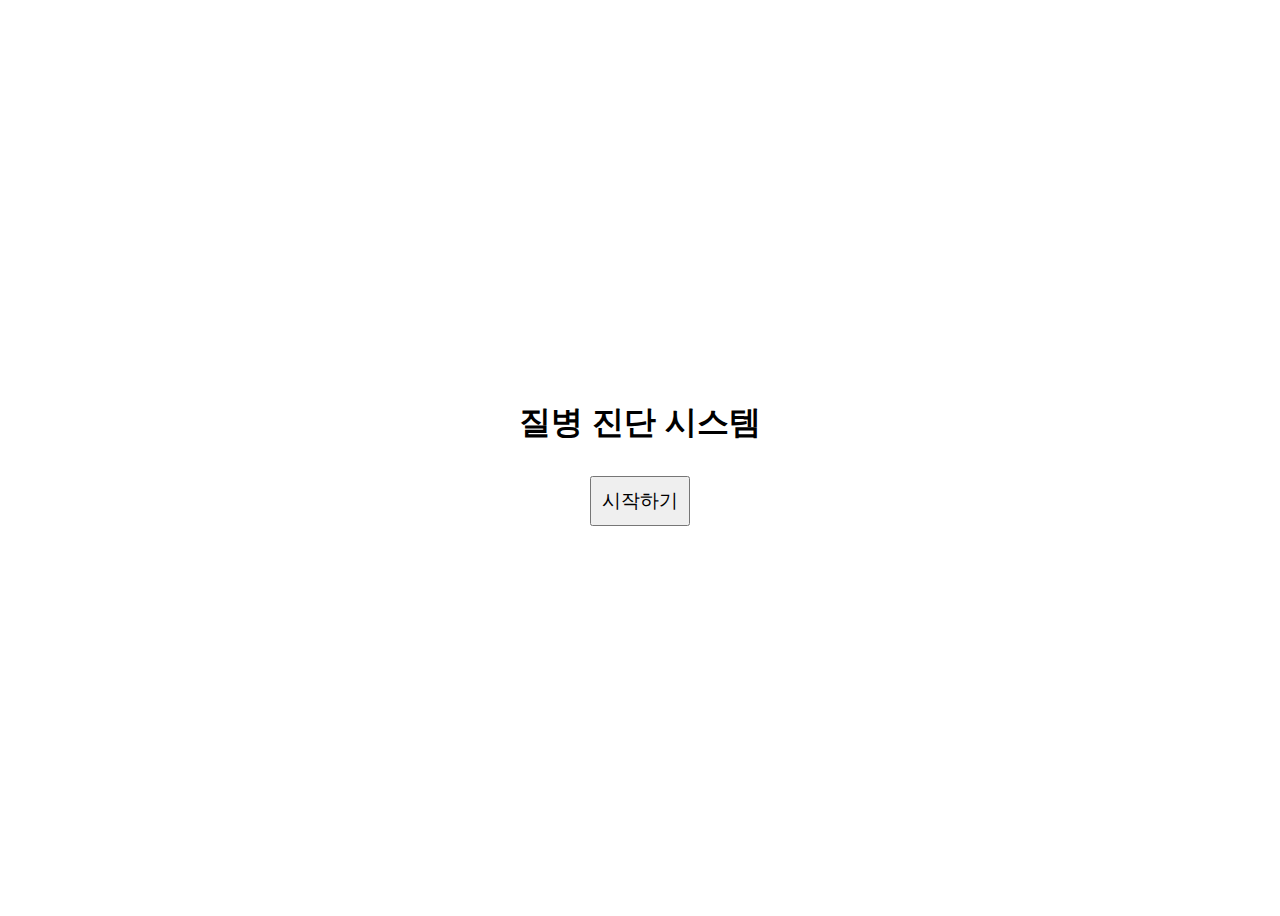
<file: index.html>
<!DOCTYPE html>
<html lang="ko">
<head>
    <meta charset="UTF-8">
    <title>질병 진단 사이트</title>
    <link rel="stylesheet" href="style.css">
</head>
<body>
    <h1>질병 진단 시스템</h1>
    <a href="select.html"><button>시작하기</button></a>
</body>
</html>
</file>
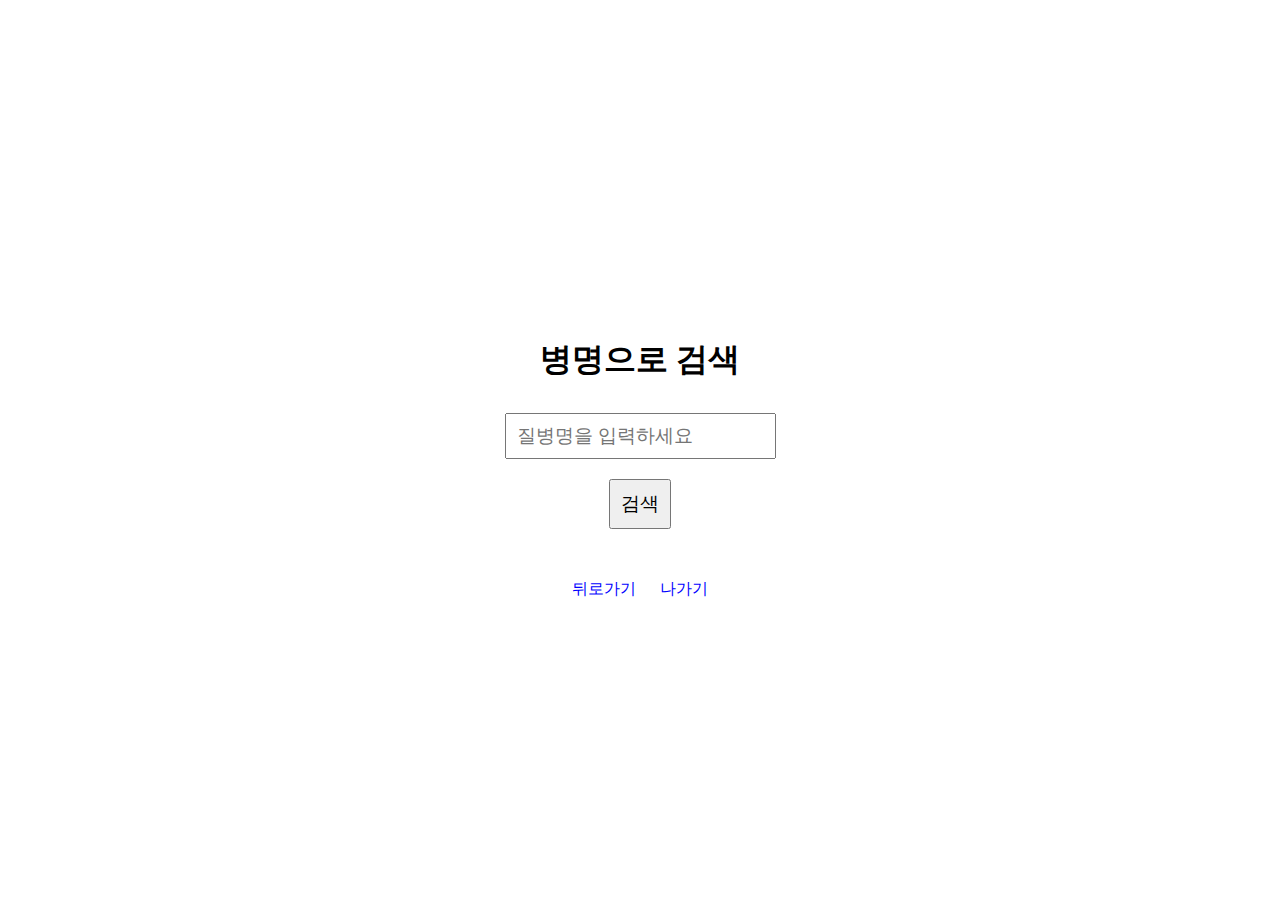
<file: search_disease.html>
<!DOCTYPE html>
<html lang="ko">
<head>
    <meta charset="UTF-8">
    <title>병명으로 질병 검색</title>
    <link rel="stylesheet" href="style.css">
</head>
<body>
    <h1>병명으로 검색</h1>
    <input type="text" id="search-input" placeholder="질병명을 입력하세요" />
    <button onclick="searchDisease()">검색</button>

    <div id="result" style="margin-top: 20px;"></div>

    <div style="margin-top: 20px;">
        <a href="select.html">뒤로가기</a>
        <a href="index.html">나가기</a>
    </div>

    <script src="data.js"></script>
    <script>
        function searchDisease() {
            const input = document.getElementById('search-input').value.trim();
            const resultDiv = document.getElementById('result');
            resultDiv.innerHTML = '';

            if (!input) {
                resultDiv.textContent = "질병명을 입력하세요.";
                return;
            }

            const found = [];

            for (let symptom in diseaseData) {
                diseaseData[symptom].forEach(disease => {
                    if (disease.병명.includes(input)) {
                        let existing = found.find(d => d.병명 === disease.병명);
                        if (existing) {
                            if (!existing.증상.includes(symptom)) {
                                existing.증상.push(symptom);
                            }
                        } else {
                            found.push({
                                병명: disease.병명,
                                치료방법: disease.치료방법,
                                증상: [symptom]
                            });
                        }
                    }
                });
            }

            if (found.length === 0) {
                resultDiv.innerHTML = "<p>검색 결과가 없습니다.</p>";
            } else {
                found.forEach(disease => {
                    const div = document.createElement('div');
                    div.innerHTML = `<h3>${disease.병명}</h3>
                        <p><strong>증상:</strong> ${disease.증상.join(', ')}</p>
                        <p><strong>치료방법:</strong> ${disease.치료방법}</p>`;
                    resultDiv.appendChild(div);
                });
            }
        }
    </script>
</body>
</html>
</file>
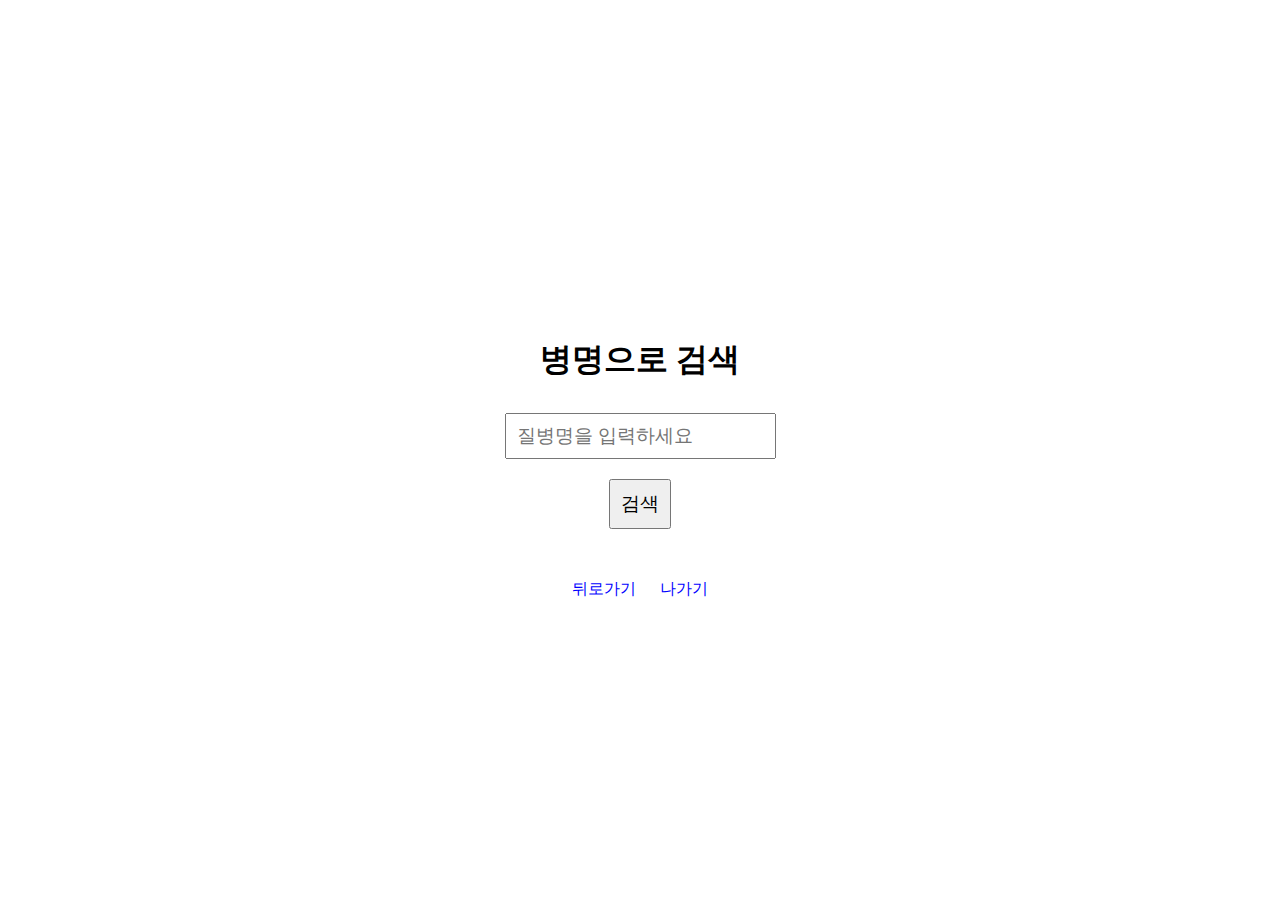
<file: search_symptom.html>
<!DOCTYPE html>
<html lang="ko">
<head>
    <meta charset="UTF-8">
    <title>병명으로 질병 검색</title>
    <link rel="stylesheet" href="style.css">
</head>
<body>
    <h1>병명으로 검색</h1>
    <input type="text" id="search-input" placeholder="질병명을 입력하세요" />
    <button onclick="searchDisease()">검색</button>

    <div id="result" style="margin-top: 20px;"></div>

    <div style="margin-top: 20px;">
        <a href="select.html">뒤로가기</a>
        <a href="index.html">나가기</a>
    </div>

    <script src="data.js"></script>
    <script>
        // 엔터 키로도 검색 가능하게 이벤트 리스너 추가
        document.getElementById("search-input").addEventListener("keyup", function(event) {
            if (event.key === "Enter") {
                searchDisease();
            }
        });

        function searchDisease() {
            const input = document.getElementById('search-input').value.trim();
            const resultDiv = document.getElementById('result');
            resultDiv.innerHTML = '';

            if (!input) {
                resultDiv.textContent = "질병명을 입력하세요.";
                return;
            }

            const found = [];

            for (let symptom in diseaseData) {
                diseaseData[symptom].forEach(disease => {
                    if (disease.병명.includes(input)) {
                        let existing = found.find(d => d.병명 === disease.병명);
                        if (existing) {
                            if (!existing.증상.includes(symptom)) {
                                existing.증상.push(symptom);
                            }
                        } else {
                            found.push({
                                병명: disease.병명,
                                치료방법: disease.치료방법,
                                증상: [symptom]
                            });
                        }
                    }
                });
            }

            if (found.length === 0) {
                resultDiv.innerHTML = "<p>검색 결과가 없습니다.</p>";
            } else {
                found.forEach(disease => {
                    const div = document.createElement('div');
                    div.innerHTML = `<h3>${disease.병명}</h3>
                        <p><strong>증상:</strong> ${disease.증상.join(', ')}</p>
                        <p><strong>치료방법:</strong> ${disease.치료방법}</p>`;
                    resultDiv.appendChild(div);
                });
            }
        }
    </script>
</body>
</html>
</file>
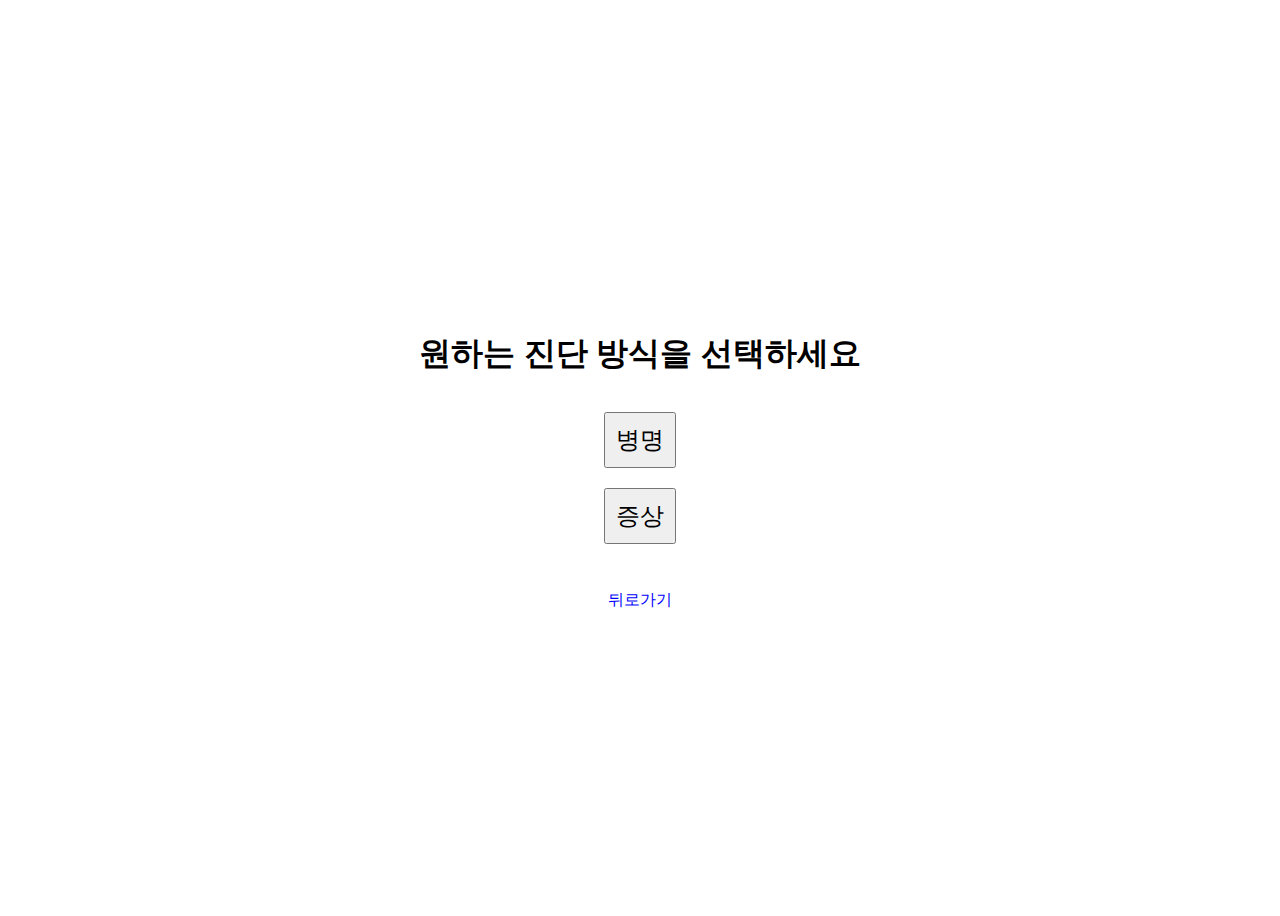
<file: select.html>
<!DOCTYPE html>
<html lang="ko">
<head>
    <meta charset="UTF-8">
    <title>선택 페이지</title>
    <link rel="stylesheet" href="style.css">
</head>
<body>
    <h2>원하는 진단 방식을 선택하세요</h2>
    <a href="search_disease.html"><button style="font-size: 1.5em;">병명</button></a>
    <a href="search_symptom.html"><button style="font-size: 1.5em;">증상</button></a>
    <br><br>
    <a href="index.html">뒤로가기</a>
</body>
</html>
</file>
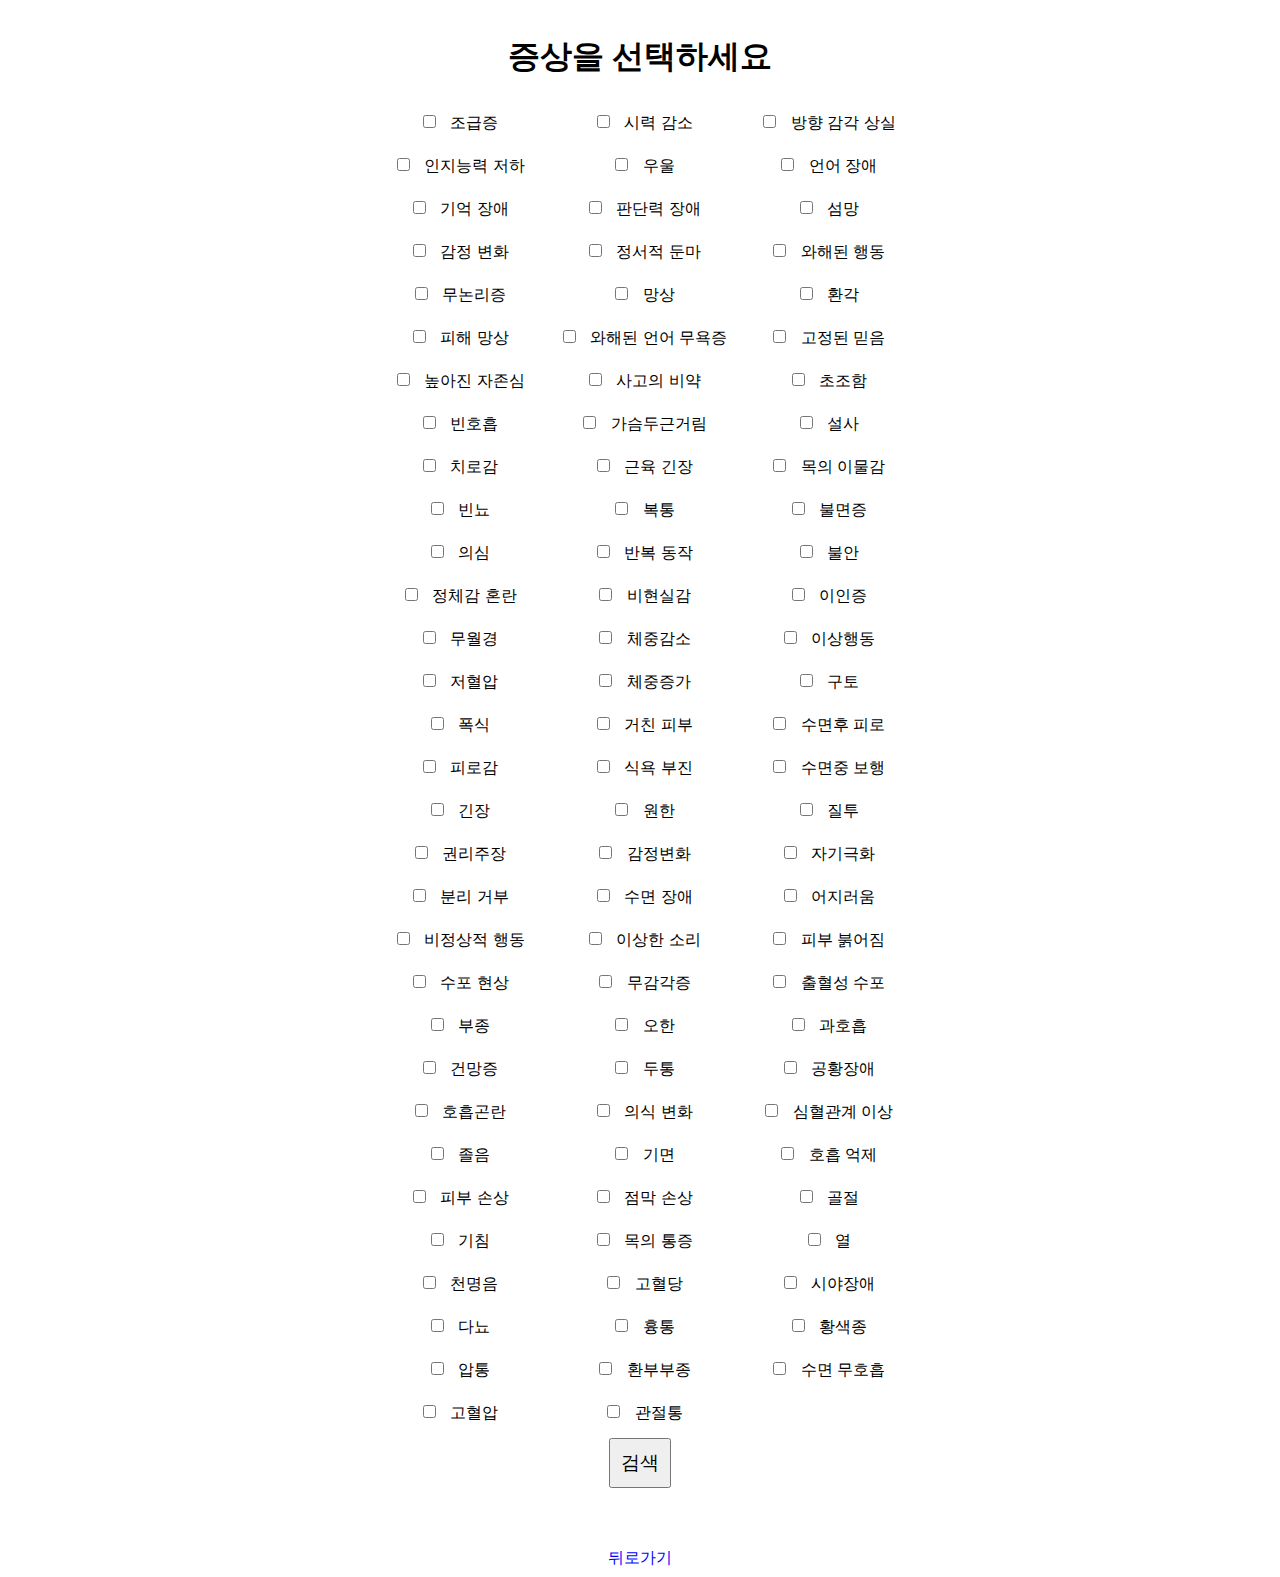
<file: symptom_checkbox.html>
<!DOCTYPE html>
<html lang="ko">
<head>
    <meta charset="UTF-8">
    <title>증상 체크박스</title>
    <link rel="stylesheet" href="style.css">
    <script src="data.js"></script>
</head>
<body>
    <h2>증상을 선택하세요</h2>
    <form id="checkbox-form" style="display: grid; grid-template-columns: repeat(auto-fill, minmax(150px, 1fr)); gap: 10px; max-width: 600px;">
    </form>
    <button onclick="checkDiseases()">검색</button>
    <div id="result"></div>
    <div style="margin-top: 20px;">
        <a href="search_symptom.html">뒤로가기</a>
    </div>
    <script>
        const form = document.getElementById('checkbox-form');
        const symptoms = Object.keys(diseaseData);
        symptoms.forEach(symptom => {
            const label = document.createElement('label');
            label.innerHTML = `<input type="checkbox" value="${symptom}"> ${symptom}`;
            form.appendChild(label);
        });
        function checkDiseases() {
            const checked = Array.from(document.querySelectorAll('input[type="checkbox"]:checked')).map(cb => cb.value);
            const resultDiv = document.getElementById('result');
            resultDiv.innerHTML = "";
            const matched = {};
            checked.forEach(symptom => {
                diseaseData[symptom]?.forEach(disease => {
                    if (!matched[disease.병명]) {
                        matched[disease.병명] = { ...disease, 증상: [symptom] };
                    } else {
                        matched[disease.병명].증상.push(symptom);
                    }
                });
            });
            const results = Object.values(matched);
            if (results.length === 0) {
                resultDiv.innerHTML = "<p>일치하는 병명이 없습니다.</p>";
            } else {
                results.forEach(disease => {
                    const div = document.createElement('div');
                    div.innerHTML = `<h3>${disease.병명}</h3>
                        <p><strong>증상:</strong> ${disease.증상.join(', ')}</p>
                        <p><strong>치료방법:</strong> ${disease.치료방법}</p>`;
                    resultDiv.appendChild(div);
                });
            }
        }
    </script>
</body>
</html>
</file>
<file: style.css>
body {
    display: flex;
    flex-direction: column;
    align-items: center;
    justify-content: center;
    min-height: 100vh;
    text-align: center;
    font-family: sans-serif;
}

input, button {
    font-size: 1.2em;
    margin: 10px;
    padding: 10px;
}

#result {
    margin-top: 30px;
    max-width: 600px;
}

a {
    margin: 0 10px;
    font-size: 1em;
    text-decoration: none;
    color: blue;
}

h2 {
    font-size: 2em;
}

h3 {
    margin-top: 20px;
    color: darkgreen;
}
</file>
